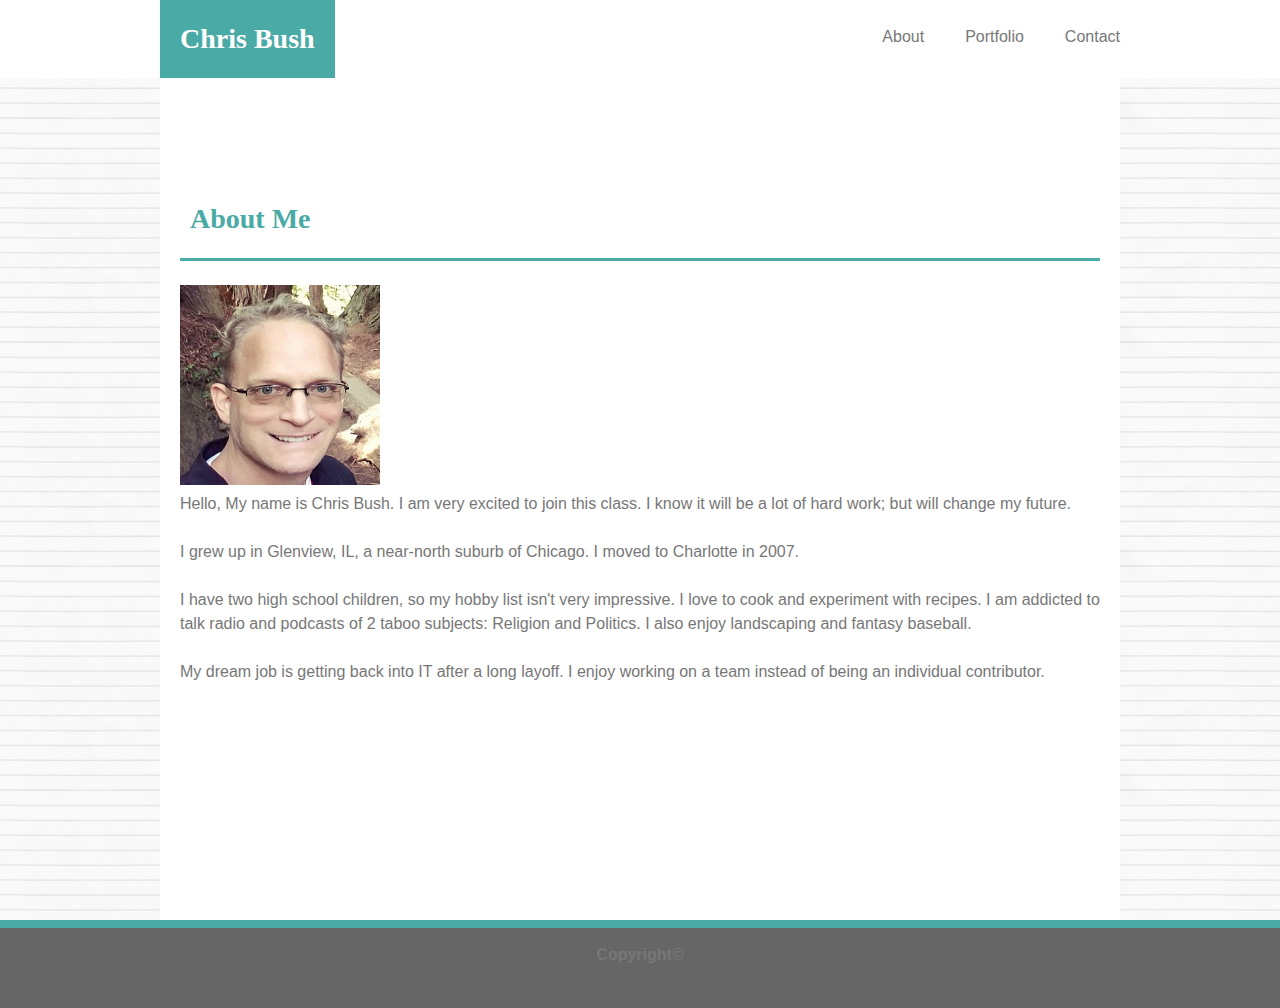
<file: index.html>
<!DOCTYPE html>
<html lang="en-us">

<head>
  <meta charset="UTF-8">
  <title>About Me</title>
  <link rel="stylesheet" type="text/css" href="assets/css/style.css">

</head>

<body>
  <header>
    <div class="HeadWrap">
      <!-- <h1 style=background-color:#5d0b6d;>About Me</h1> <hr> -->
      <span id="Name">
        <h1>Chris Bush</h1>
      </span> 
      <!-- <div id="Name"> <h1 >Chris Bush</h1></div> -->
      <!-- <h1 id="Name" >Chris Bush</h1> -->

      <div class="Nav">
        <ul>
          <li><a href="index.html">About</a></li>
          <li><a href="portfolio.html">Portfolio</a></li>
          <li><a href="contact.html">Contact</a></li>
        </ul>
      </div>
      <div class="CB"></div>
    </div>
  </header>
  <div class="wrapper">

    <div class="Content">
      <h1>About Me</h1>
      <br>
      <img src="assets/images/mugshot.jpg" alt="Picture of Me">

      <p>
        Hello, My name is Chris Bush. I am very excited to join this class. I know it will be a lot of hard work; but
        will change my future.
      </p><br>
      <p>I grew up in Glenview, IL, a near-north suburb of Chicago. I moved to Charlotte in 2007.
      </p><br>
      <p>I have two high school children, so my hobby list isn't very impressive. I love to cook and experiment with
        recipes. I am addicted to talk radio and podcasts of 2 taboo subjects: Religion and Politics. I also enjoy
        landscaping and fantasy baseball.
      </p><br>
      <p>My dream job is getting back into IT after a long layoff. I enjoy working on a team instead of being an
        individual contributor.
      </p><br>

    </div>
    <div class="push"></div>
  </div>
  <footer> <strong>Copyright&copy; </strong></footer>
</body>

</html>
</file>
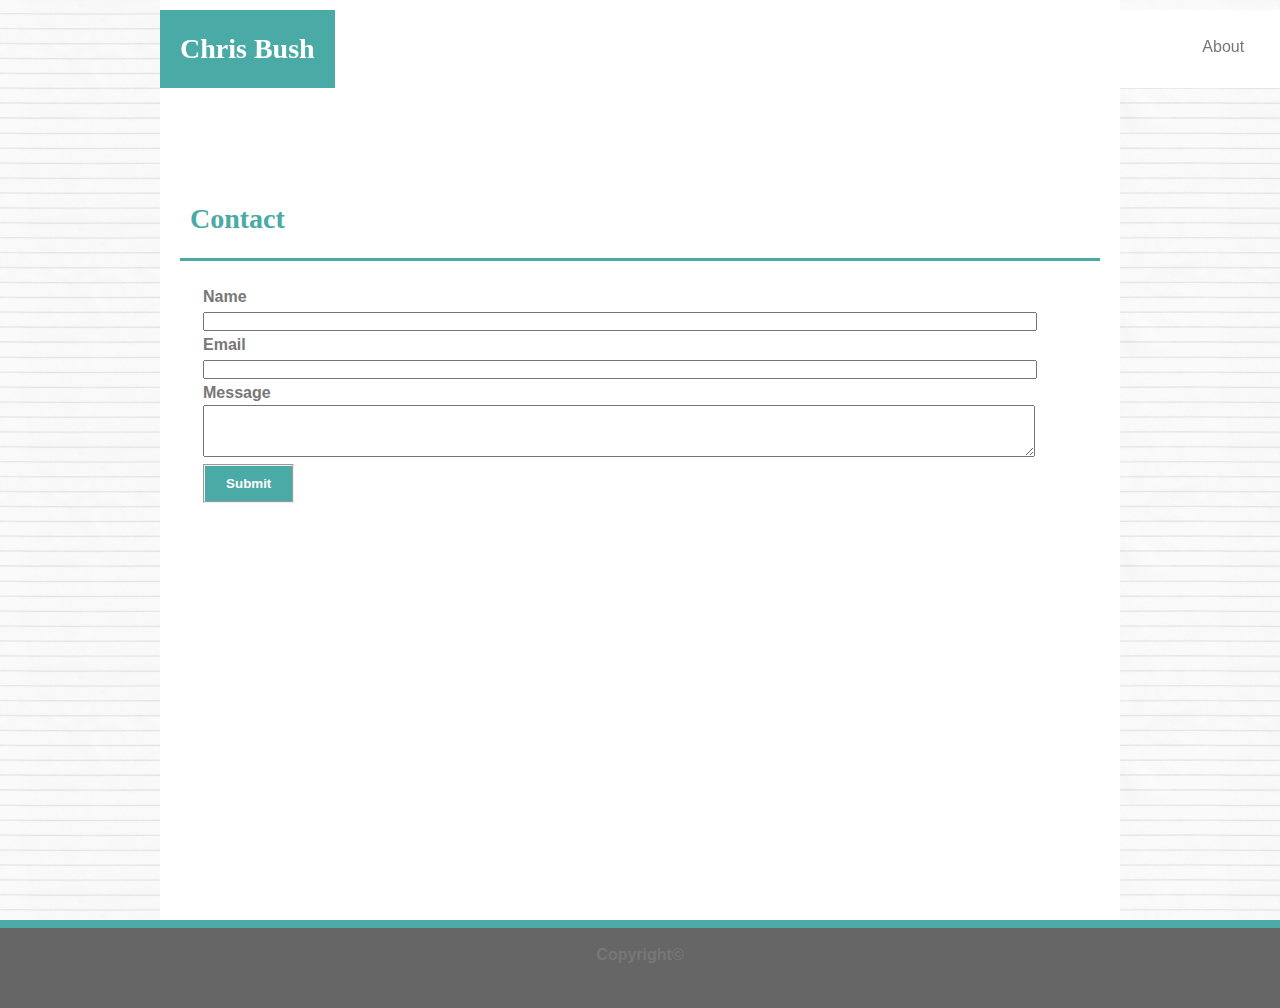
<file: contact.html>
<!DOCTYPE html>
<html lang="en-us">

<head>
    <meta charset="UTF-8">
    <title>About Me</title>
    <link rel="stylesheet" type="text/css" href="assets/css/style.css">
        
</head>

<body>

    <div class="wrapper">
       <header>
            <!-- <h1 style=background-color:#5d0b6d;>About Me</h1> <hr> --> -->
            <span id="Name"> <h1 >Chris Bush</h1></span> -->
            <!-- <div id="Name"> <h1 >Chris Bush</h1></div> --> -->
            <!-- <h1 id="Name" >Chris Bush</h1> -->

          <div class="Nav">
            <ul>
                <li><a href="index.html">About</a></li>
                <li><a href="portfolio.html">Portfolio</a></li>
                <li><a href="contact.html">Contact</a></li>
            </ul>
          </div>
       </header>
        <div class="Content">
          <h1>Contact</h1>
          <br>
          <form action="">
            <label for="Name">Name</label>
            <input type="text" name="ContactName" id="ContactName" title="ContactName">
            <br>
            <label for="Email">Email</label>
            <input type="email" name="Email" id="Email" title="Email">
            <br>
            <label for="Message">Message</label>
            <textarea name="Message" id="Message" ></textarea>
            <fieldset id="Button">
                    <input type="button" value="Submit">                
            </fieldset>
        </form>
          
        </div>
    <div class="push"></div>
  </div>
  <footer>  <strong>Copyright&copy; </strong></footer>
</body>
</html>
</file>
<file: assets/css/style.css>
* {
    color:#777777;
    font-family: Arial, Helvetica, sans-serif;
    margin:0;
    padding:0;

}

.wrapper {
    min-height: 100%;
    margin-bottom:-50px;
    margin: 0 auto;
    padding: 10px 0px 10px 0px;
    background-color:#ffffff;
    border-color: #dddddd;
    /* position: static; */
    /* top:300px; THIS DOES ABSOLUTELY NOTHING CRBTEMP*/
    /* width:95%; */
    width:960px;
    
}

.Content {
    position: relative;
    margin-top:55px;
    top:115px;
    padding-left: 20px;
    padding-right: 20px;    
    background-color:#ffffff;
    border-color: #dddddd;
    
}

.footer, .push { 
   height:50px; 
}

html, body {
    height:100%;   /* crbtemp*/
    min-width: 960;
    /* width:960px; */
    margin: 0 auto;
 
}

body {
    background-image:url(../images/lined_paper.png);
    background-repeat: repeat-all;
    /* use flex box option for sticky footer */
    /* display: flex; */
    /* flex-direction: column; */
    /* background-color:#efeee7; */
    /* color:#333333; */
    font-family: Georgia, 'Times New Roman', Times, serif;
    line-height: 1.5em;
}
header {
    background-color: #ffffff;
    border-color:#cccccc;
    color:white;
    position: fixed;
    /* width:960px; */
/* this messes up the scrolling */
    width:100%; 
    /* height:100px; */
    
}

.HeadWrap {
    width:960px;
    margin: 0 auto;
}

#Name {
    background-color:#4aaaa5;
    color:#ffffff;
    float: left;
    /* width:180px; */
    /* margin-top:15px; */
    /* margin-left:0px; */
    /* border: 1px solid #000; */
    /* height:111;  THIS DOES NOT WORK TO CREATE TALLER TEAL BOX*/
    padding: 17px 10px 17px 10px;
}
.Nav {
    /* display:block; */
    /* padding: 30px 39px; this will be top/bottom and left/right */
    padding-top:25px;
    padding-bottom:25px;
    text-decoration:none;
    float:right;
    /* width: 320px; */
    /* border: 1px solid #000; */
    margin: 0 auto;
    /* position:absolute; */
    
    /* text-align: right; */
    /* text-align: left; */

    /* right:10px; */
    /* text-justify:left;
    text-justify:right; */
    /* top: 20px; */
   
}

/* menu nav bar */
.Nav a {
    padding: 0px;
    margin: 0px;
    text-decoration: none;
    text-align: right;


    /* border-top-width: 0px;
    border-left-width: 0px;
    background-color: #eaf1dd; */
    /* font-size: 1.5em; */

}

.Nav a:hover {
    background-color: #ffffff;
    color:#4aaaa5;
}

.Content {
    /* use flex box option for sticky footer */
    /* flex: 1 0 auto; */
}

.Content h1 {
    text-align: left;
    color:#4aaaa5;
    background-color: #ffffff;
    padding: 27px 10px 27px 10px;
    border-bottom: #4aaaa5 3px solid;
    /* top: 200px; */
    /* clear:both; */
}

.Content img {
    /* float:left; */
    width: 200px;
    height: 200px;
    /* margin-left: 15px;
    margin-right: 15px; */

}

ol, ul {
    list-style: none;
    margin-left: 0px;
    padding: 0px 0px 0px 40px;
  }
  
  li {
    float:left;
    /* border:1px solid red; */
    padding-left:41px;

  }
h1 {
    font-family: Georgia, 'Times New Roman', Times, serif;
    font-size: 28px;
    padding: 10px;
    text-align: center;
    background-color:#4aaaa5;
    color:white;
}

.push {
    height:50px;
    clear:both;
    border:4px solid #000;
}

footer {
    clear:both;
    background-color:#666666;
    border-top: 8px solid #4aaaa5;
    padding-top: 15px;
    padding-bottom: 15px;
    text-align:center;
    height: 50px;
    /* flex-shrink: 0; */
} 

form {
    width:960px;
    margin: auto;
    font-weight: bold;
    padding-bottom: 20px;
    left:10px;
    /* border: 3px solid red; */
    width:95%;
}

label {
    width:95%;
    float:left;
    font-weight: bold;

}

input {
    width:95%;
    margin: auto;
}
textarea {
    width: 95%;
    height: 50px;
}

fieldset 
{
    width: 10%;
}
#Button input {
    text-align:left;
    color:#ffffff;
    background-color: #4aaaa5;
    width: 100%;
    text-align: center;
    padding: 10px;
    border:none;
    margin: 0 auto;
    font-weight: bold;
}

.rows {
    padding: 10px 30px;
    margin: 25px auto;
    width: 550px;
    background-color:lightgreen;
    float:left;
}

.rows img {
    margin: 30px;
    /* border: 3px dotted red; */
    
}
.row {
    float:left;
    width:250px;
    margin: 0 auto;
    
}

.banner {
    position: relative;
    top: 200px;
    left: 30px;
    float:left;
    width: 200px;
    height: 50px;
    background-color: #4aaaa5;
    color:#ffffff;
    text-align: center;
    margin: 0 auto;
    /* padding-top: 5px; */
}

.clearfix::after {
    content: "";
    clear: both;
    display: block; /* table*/
  }
</file>
